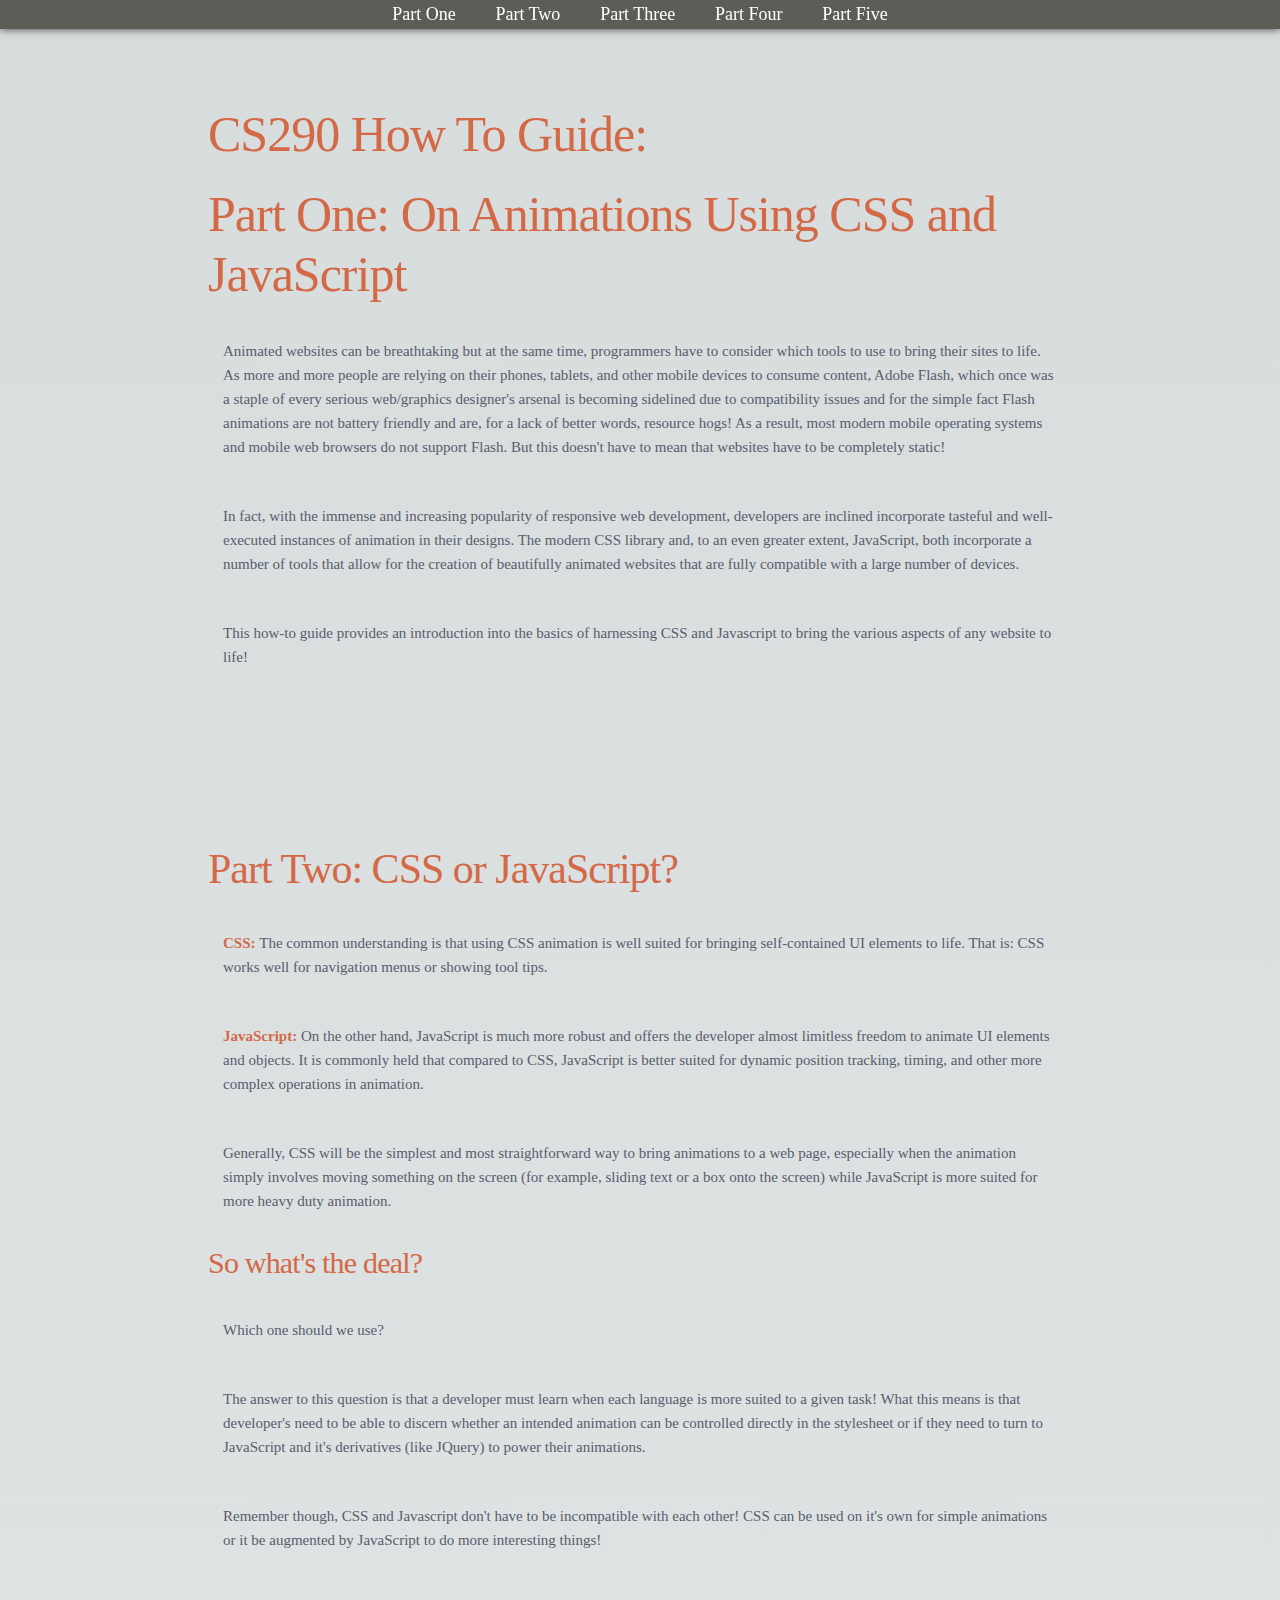
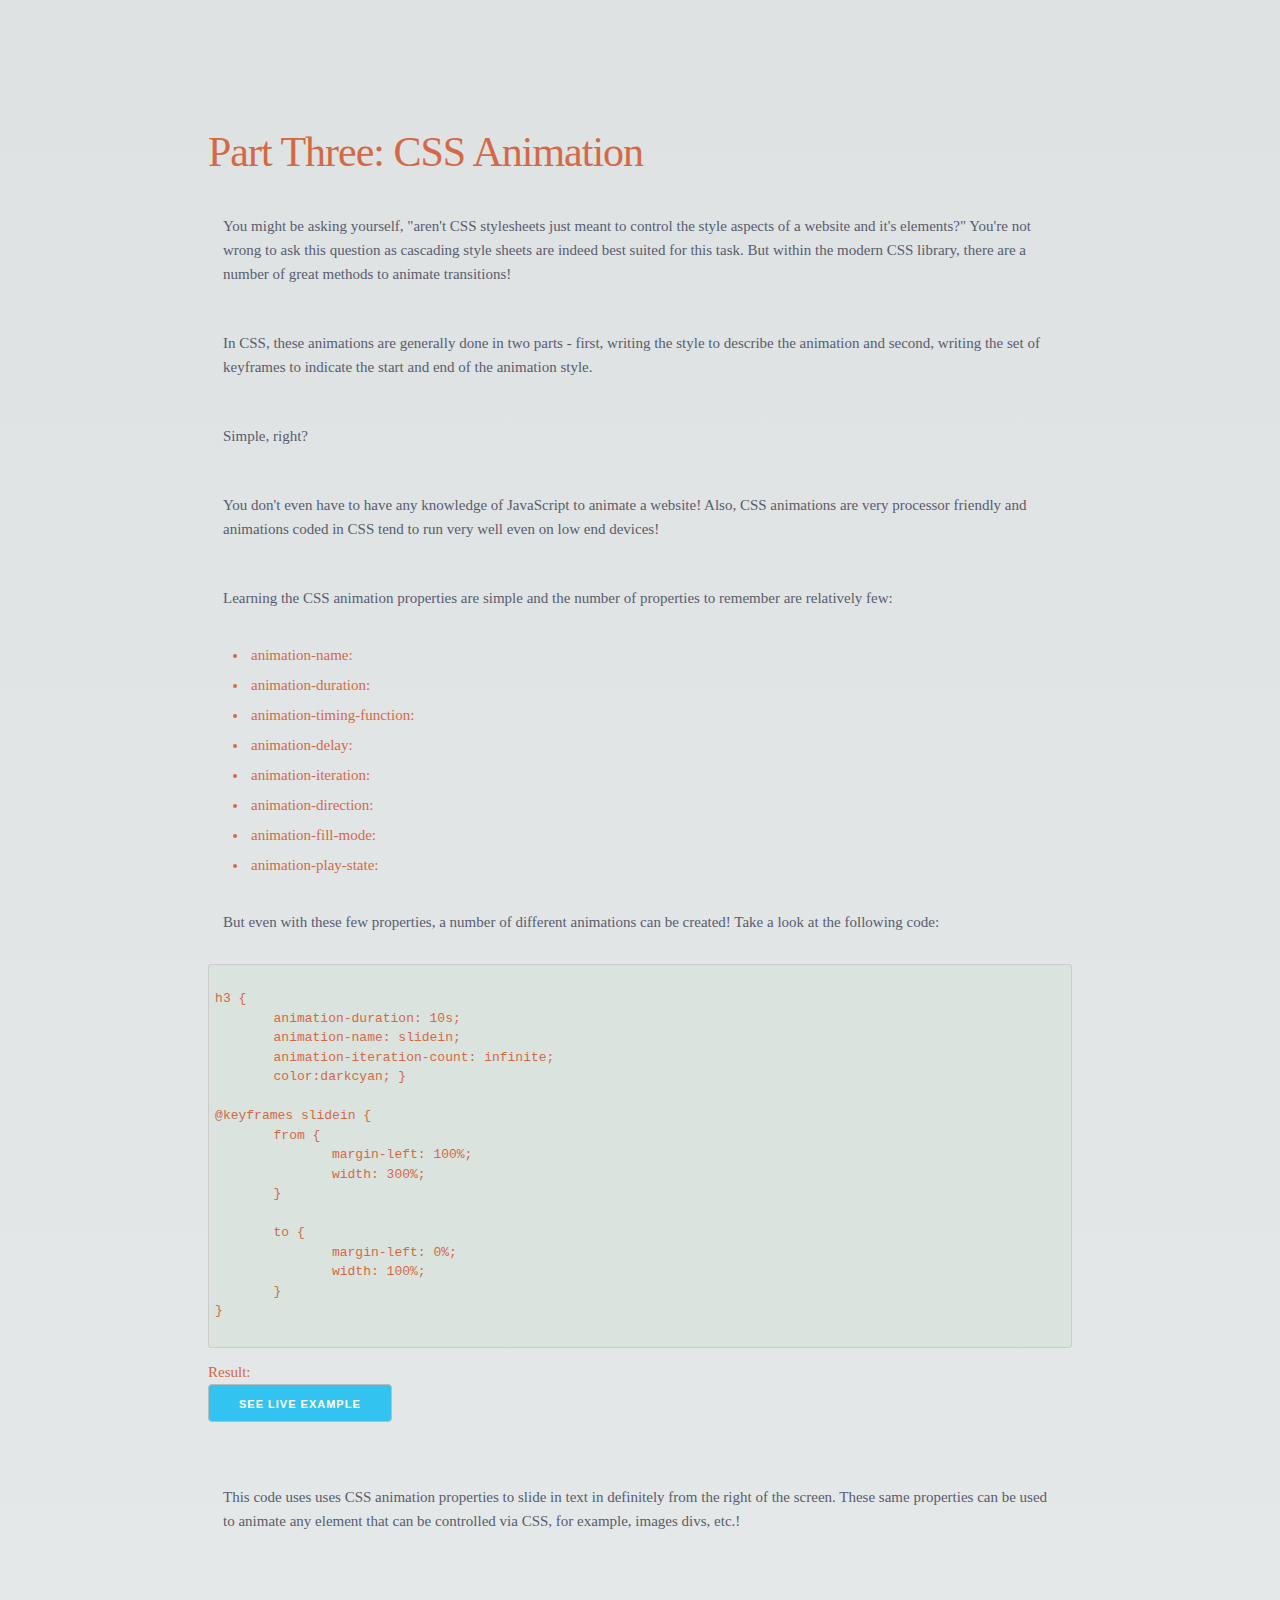
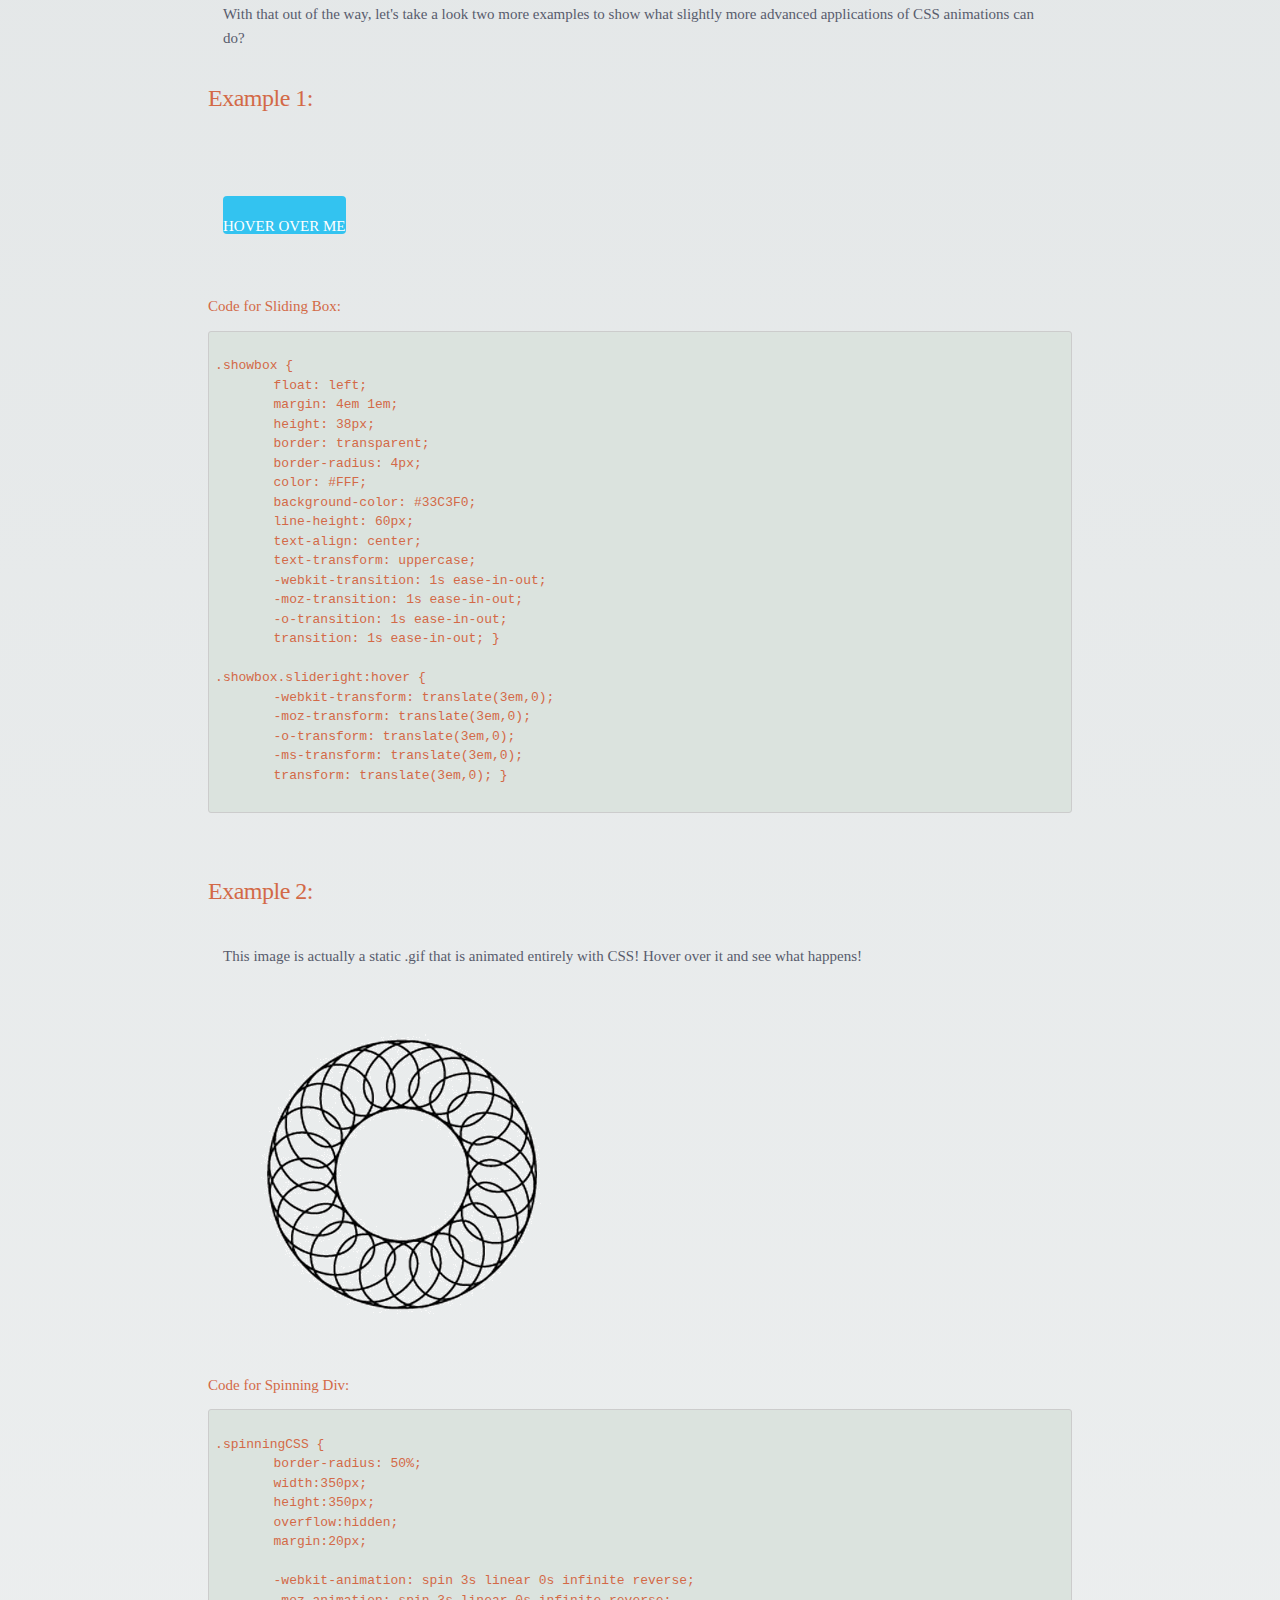
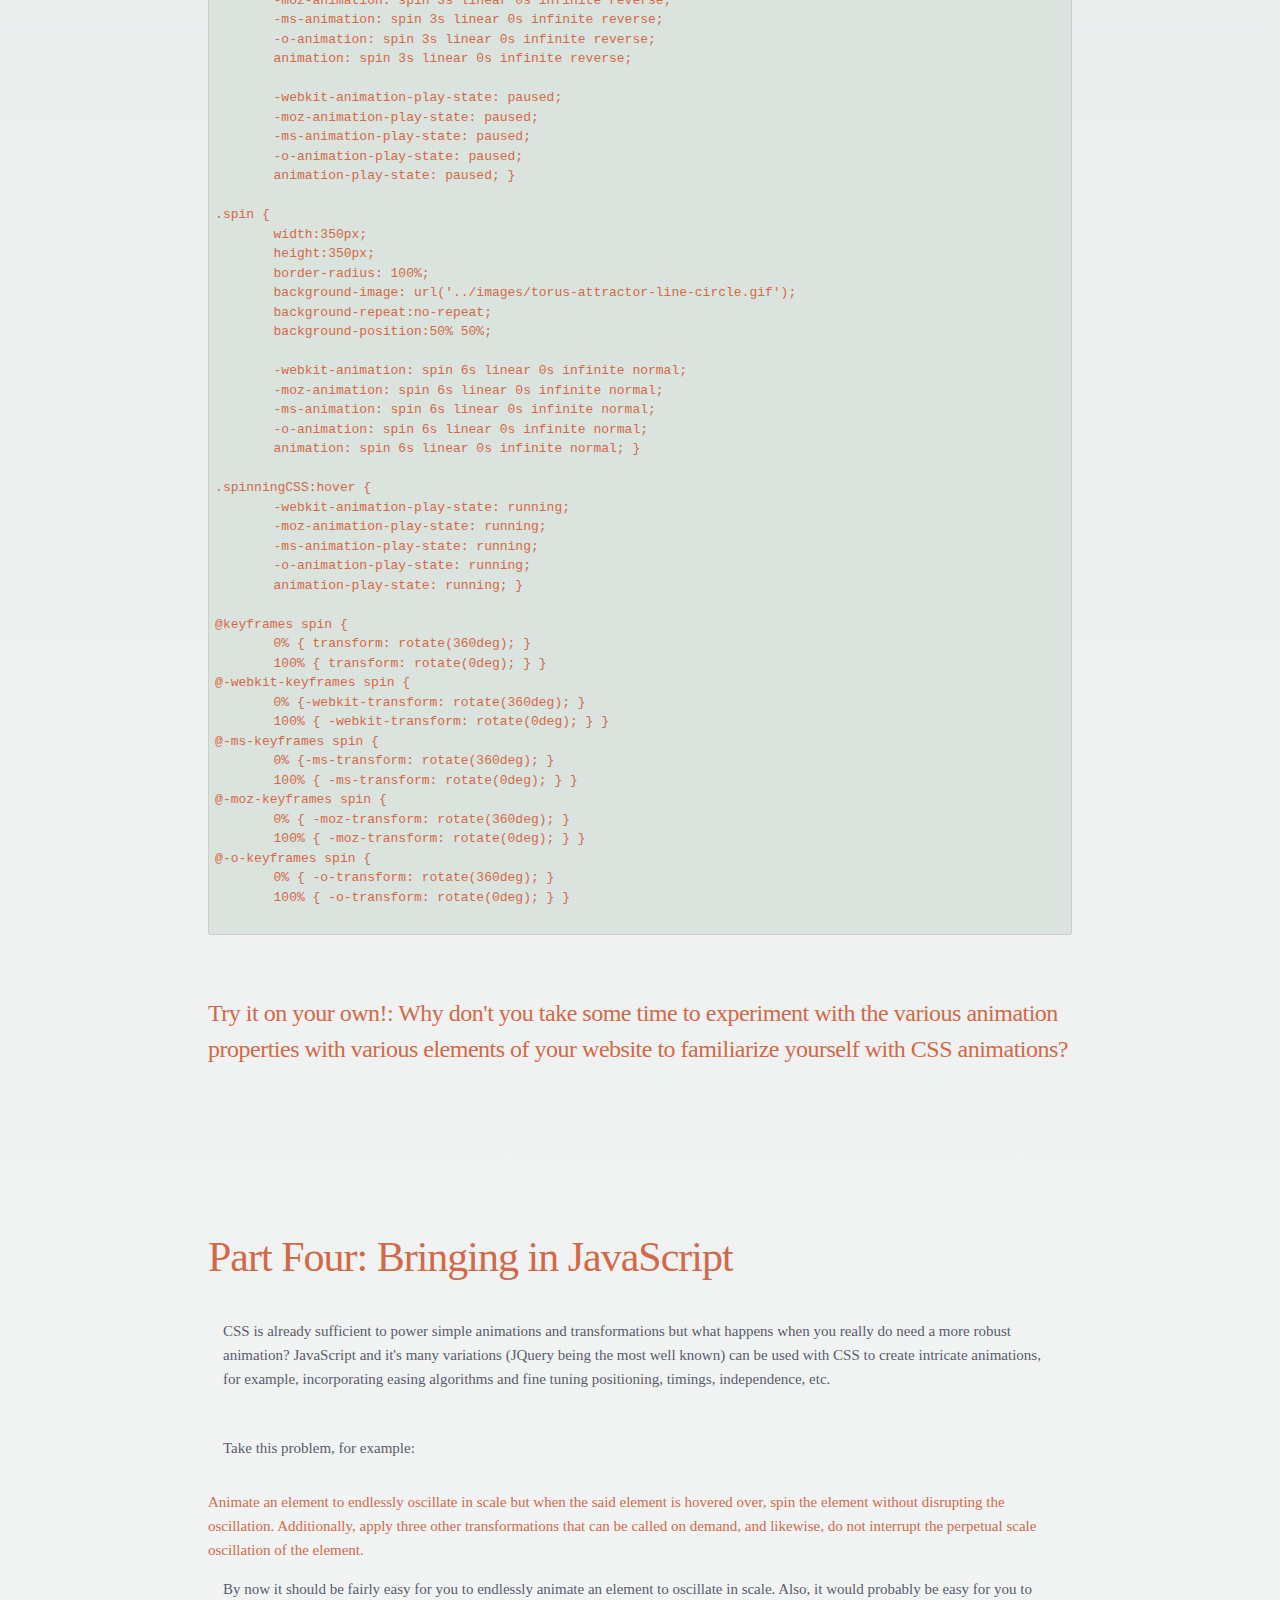
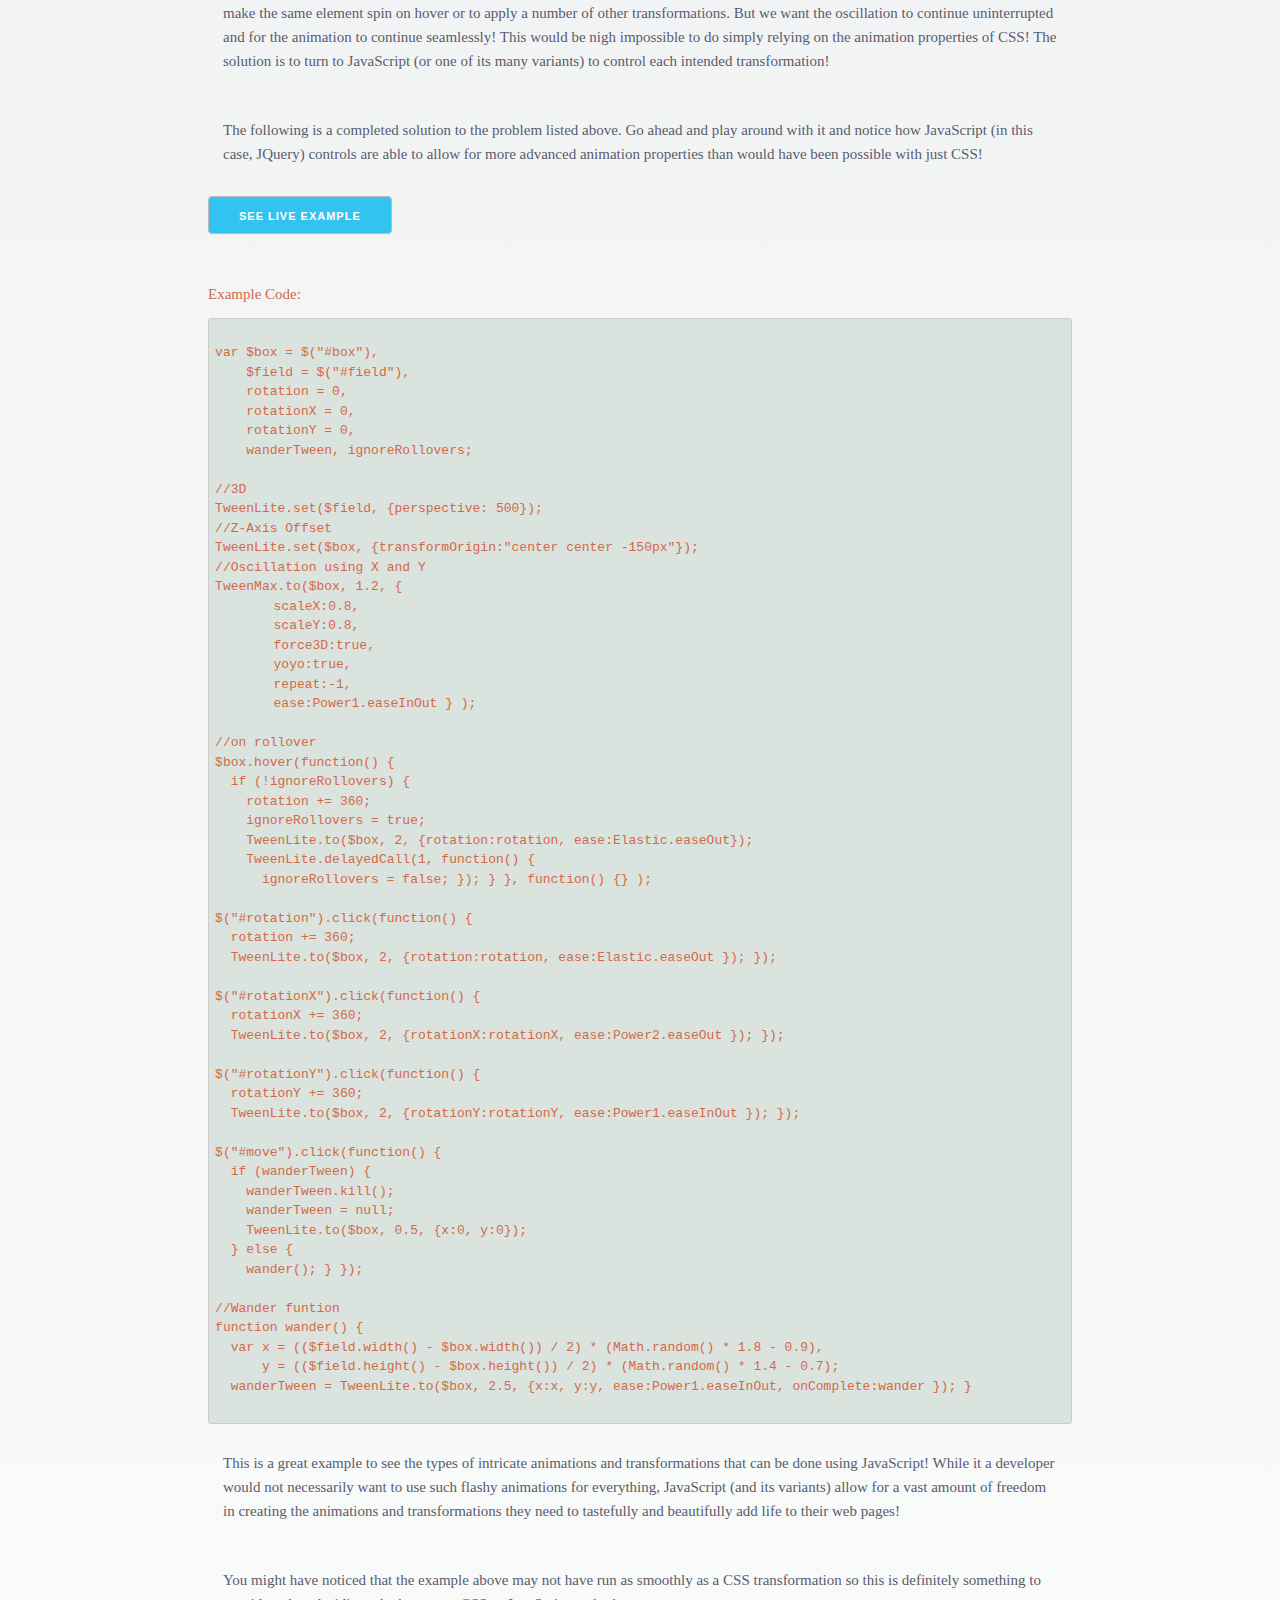
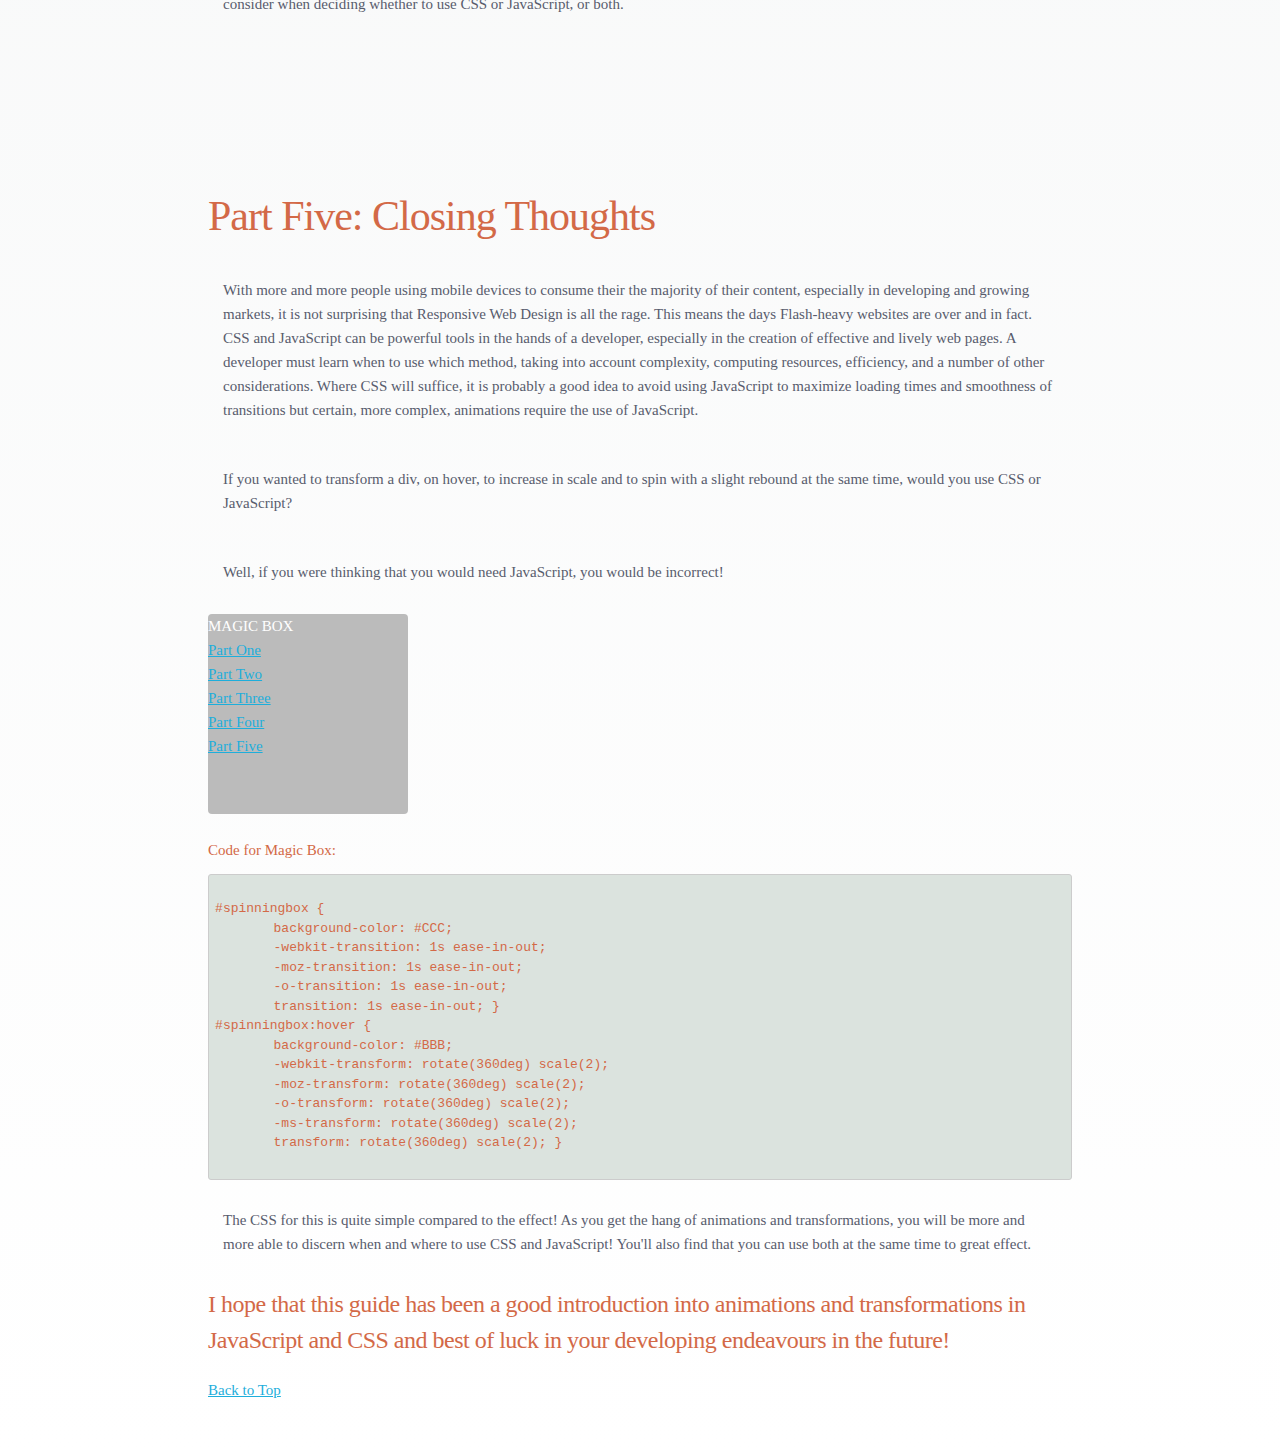
<file: index.html>
<!DOCTYPE html>
<html lang="en">
<head>

  <!-- Basic Page Documentation
  –––––––––––––––––––––––––––––––––––––––––––––––––– -->
  <meta charset="utf-8">
  <title>Basic Animation in Javascript and CSS</title>
  <meta name="description" content="A How-To Guide for CS90 @ Oregon State University, Spring 2015">
  <meta name="author" content="Andrew Shen">


  <!-- CSS
  –––––––––––––––––––––––––––––––––––––––––––––––––– -->

  <link rel="stylesheet" href="css/style.css">

</head>
<body>

  <!-- Page
  –––––––––––––––––––––––––––––––––––––––––––––––––– --> 
  <nav class="nav-bar">
	<a href="#partone">Part One</a>
	<a href="#parttwo">Part Two</a>
	<a href="#partthree">Part Three</a>
	<a href="#partfour">Part Four</a>
	<a href="#partfive">Part Five</a>
  </nav>
  
  <div class="container">
	<div class="row">
      <div class="twelve columns" style="margin-top: 5%" id="partone">
		<h1>CS290 How To Guide:</h1>
        <h1>Part One: On Animations Using CSS and JavaScript</h1>
        <p>Animated websites can be breathtaking but at the same time, programmers have to consider which tools to use to bring their sites to life. As more and more people are relying on their phones, tablets, and other mobile devices to consume content, Adobe Flash, which once was a staple of every serious web/graphics designer's arsenal is becoming sidelined due to compatibility issues and for the simple fact Flash animations are not battery friendly and are, for a lack of better words, resource hogs! As a result, most modern mobile operating systems and mobile web browsers do not support Flash. But this doesn't have to mean that websites have to be completely static!</p>
		<p>In fact, with the immense and increasing popularity of responsive web development, developers are inclined incorporate tasteful and well-executed instances of animation in their designs. The modern CSS library and, to an even greater extent, JavaScript, both incorporate a number of tools that allow for the creation of beautifully animated websites that are fully compatible with a large number of devices.</p>
		<p>This how-to guide provides an introduction into the basics of harnessing CSS and Javascript to bring the various aspects of any website to life!</p>
      </div>
    </div>
	
    <div class="row">
      <div class="twelve columns" style="margin-top: 5%" id="parttwo">
        <h2>Part Two: CSS or JavaScript?</h2>
        <p><b>CSS: </b>The common understanding is that using CSS animation is well suited for bringing self-contained UI elements to life. That is: CSS works well for navigation menus or showing tool tips.</p>
		<p><b>JavaScript: </b>On the other hand, JavaScript is much more robust and offers the developer almost limitless freedom to animate UI elements and objects. It is commonly held that compared to CSS, JavaScript is better suited for dynamic position tracking, timing, and other more complex operations in animation.</p>
		<p>Generally, CSS will be the simplest and most straightforward way to bring animations to a web page, especially when the animation simply involves moving something on the screen (for example, sliding text or a box onto the screen) while JavaScript is more suited for more heavy duty animation.</p>
		<h4>So what's the deal?</h4>
		<p>Which one should we use?</p>
		<p>The answer to this question is that a developer must learn when each language is more suited to a given task! What this means is that developer's need to be able to discern whether an intended animation can be controlled directly in the stylesheet or if they need to turn to JavaScript and it's derivatives (like JQuery) to power their animations.</p>
		<p>Remember though, CSS and Javascript don't have to be incompatible with each other! CSS can be used on it's own for simple animations or it be augmented by JavaScript to do more interesting things!</p>
      </div>
    </div>
	
	<div class="row">
      <div class="twelve columns" style="margin-top: 5%" id="partthree">
        <h2>Part Three: CSS Animation</h2>
        <p>You might be asking yourself, "aren't CSS stylesheets just meant to control the style aspects of a website and it's elements?" You're not wrong to ask this question as cascading style sheets are indeed best suited for this task. But within the modern CSS library, there are a number of great methods to animate transitions!</p>
		<p>In CSS, these animations are generally done in two parts - first, writing the style to describe the animation and second, writing the set of keyframes to indicate the start and end of the animation style.</p>
		<p>Simple, right?</p>
		<p>You don't even have to have any knowledge of JavaScript to animate a website! Also, CSS animations are very processor friendly and animations coded in CSS tend to run very well even on low end devices!</p>
		<p>Learning the CSS animation properties are simple and the number of properties to remember are relatively few:
		<ul>
			<li>animation-name:</li>
			<li>animation-duration:</li>
			<li>animation-timing-function:</li>
			<li>animation-delay:</li>
			<li>animation-iteration:</li>
			<li>animation-direction:</li>
			<li>animation-fill-mode:</li>
			<li>animation-play-state:</li>
		</ul>
		<p>But even with these few properties, a number of different animations can be created! Take a look at the following code:</p>
		<pre><code>
h3 {
	animation-duration: 10s;
	animation-name: slidein;
	animation-iteration-count: infinite;
	color:darkcyan; }

@keyframes slidein {
	from {
		margin-left: 100%;
		width: 300%; 
	}

	to {
		margin-left: 0%;
		width: 100%;
	}
}
		</code></pre>
		Result:
		<form method="GET" action="css-animation.html" target="_blank">
			<input type="submit" value="See Live Example">
		</form><br><br>
		<p>This code uses uses CSS animation properties to slide in text in definitely from the right of the screen. These same properties can be used to animate any element that can be controlled via CSS, for example, images divs, etc.!</p><br>
		<p>With that out of the way, let's take a look two more examples to show what slightly more advanced applications of CSS animations can do?</p>
		<h5>Example 1:</h5>
		<div class="showbox slideright">hover over me</div>
		<div style="clear: left;"></div>
		Code for Sliding Box:
		<pre><code>
.showbox {
	float: left;
	margin: 4em 1em;
	height: 38px;
	border: transparent;
	border-radius: 4px;
	color: #FFF;
	background-color: #33C3F0;
	line-height: 60px;
	text-align: center;
	text-transform: uppercase;
	-webkit-transition: 1s ease-in-out;
	-moz-transition: 1s ease-in-out;
	-o-transition: 1s ease-in-out;
	transition: 1s ease-in-out; }
  
.showbox.slideright:hover {
	-webkit-transform: translate(3em,0);
	-moz-transform: translate(3em,0);
	-o-transform: translate(3em,0);
	-ms-transform: translate(3em,0);
	transform: translate(3em,0); }
		</pre></code>
		
		<br><br>
		<h5>Example 2:</h5>
		<p>This image is actually a static .gif that is animated entirely with CSS! Hover over it and see what happens!</p>
		<div class='spinningCSS'><div class='spin'></div></div>
		Code for Spinning Div:
		<pre><code>
.spinningCSS {
	border-radius: 50%;
	width:350px;
	height:350px;
	overflow:hidden;
	margin:20px;
  
	-webkit-animation: spin 3s linear 0s infinite reverse;
	-moz-animation: spin 3s linear 0s infinite reverse;  
	-ms-animation: spin 3s linear 0s infinite reverse;
	-o-animation: spin 3s linear 0s infinite reverse;
	animation: spin 3s linear 0s infinite reverse;
  
	-webkit-animation-play-state: paused;
	-moz-animation-play-state: paused;
	-ms-animation-play-state: paused;
	-o-animation-play-state: paused;  
	animation-play-state: paused; }

.spin {
	width:350px;
	height:350px;
	border-radius: 100%;
	background-image: url('../images/torus-attractor-line-circle.gif');
	background-repeat:no-repeat;
	background-position:50% 50%;
  
	-webkit-animation: spin 6s linear 0s infinite normal;
	-moz-animation: spin 6s linear 0s infinite normal;
	-ms-animation: spin 6s linear 0s infinite normal;
	-o-animation: spin 6s linear 0s infinite normal;
	animation: spin 6s linear 0s infinite normal; }

.spinningCSS:hover {
	-webkit-animation-play-state: running;
	-moz-animation-play-state: running;
	-ms-animation-play-state: running;
	-o-animation-play-state: running;
	animation-play-state: running; }
	
@keyframes spin {
	0% { transform: rotate(360deg); }
	100% { transform: rotate(0deg); } }
@-webkit-keyframes spin {
	0% {-webkit-transform: rotate(360deg); }
	100% { -webkit-transform: rotate(0deg); } }
@-ms-keyframes spin {
	0% {-ms-transform: rotate(360deg); }
	100% { -ms-transform: rotate(0deg); } }
@-moz-keyframes spin {
	0% { -moz-transform: rotate(360deg); }
	100% { -moz-transform: rotate(0deg); } }
@-o-keyframes spin {
	0% { -o-transform: rotate(360deg); }
	100% { -o-transform: rotate(0deg); } }
		</code></pre>
		<br><br><h5>Try it on your own!: Why don't you take some time to experiment with the various animation properties with various elements of your website to familiarize yourself with CSS animations?</h5>
      </div>
    </div>
	
	<div class="row">
      <div class="twelve columns" style="margin-top: 5%" id="partfour">
        <h2>Part Four: Bringing in JavaScript</h2>
        <p>CSS is already sufficient to power simple animations and transformations but what happens when you really do need a more robust animation? JavaScript and it's many variations (JQuery being the most well known) can be used with CSS to create intricate animations, for example, incorporating easing algorithms and fine tuning positioning, timings, independence, etc.</p>
		<p>Take this problem, for example:</p>
		Animate an element to endlessly oscillate in scale but when the said element is hovered over, spin the element without disrupting the oscillation. Additionally, apply three other transformations that can be called on demand, and likewise, do not interrupt the perpetual scale oscillation of the element.
		<p>By now it should be fairly easy for you to endlessly animate an element to oscillate in scale. Also, it would probably be easy for you to make the same element spin on hover or to apply a number of other transformations. But we want the oscillation to continue uninterrupted and for the animation to continue seamlessly! This would be nigh impossible to do simply relying on the animation properties of CSS! The solution is to turn to JavaScript (or one of its many variants) to control each intended transformation!</p>
		<p>The following is a completed solution to the problem listed above. Go ahead and play around with it and notice how JavaScript (in this case, JQuery) controls are able to allow for more advanced animation properties than would have been possible with just CSS!
		<form method="GET" action="js-example.html" target="_blank">
			<input type="submit" value="See Live Example">
		</form><br><br>
		Example Code:
		<pre><code>
var $box = $("#box"),
    $field = $("#field"),
    rotation = 0,
    rotationX = 0, 
    rotationY = 0,
    wanderTween, ignoreRollovers;

//3D
TweenLite.set($field, {perspective: 500});
//Z-Axis Offset
TweenLite.set($box, {transformOrigin:"center center -150px"});
//Oscillation using X and Y
TweenMax.to($box, 1.2, {
	scaleX:0.8, 
	scaleY:0.8, 
	force3D:true, 
	yoyo:true, 
	repeat:-1, 
	ease:Power1.easeInOut } );

//on rollover
$box.hover(function() {
  if (!ignoreRollovers) {
    rotation += 360;
    ignoreRollovers = true;
    TweenLite.to($box, 2, {rotation:rotation, ease:Elastic.easeOut});
    TweenLite.delayedCall(1, function() {
      ignoreRollovers = false; }); } }, function() {} );

$("#rotation").click(function() {
  rotation += 360;
  TweenLite.to($box, 2, {rotation:rotation, ease:Elastic.easeOut }); });

$("#rotationX").click(function() {
  rotationX += 360;
  TweenLite.to($box, 2, {rotationX:rotationX, ease:Power2.easeOut }); });

$("#rotationY").click(function() {
  rotationY += 360;
  TweenLite.to($box, 2, {rotationY:rotationY, ease:Power1.easeInOut }); });

$("#move").click(function() {
  if (wanderTween) {
    wanderTween.kill();
    wanderTween = null;
    TweenLite.to($box, 0.5, {x:0, y:0});
  } else {
    wander(); } });

//Wander funtion
function wander() {
  var x = (($field.width() - $box.width()) / 2) * (Math.random() * 1.8 - 0.9),
      y = (($field.height() - $box.height()) / 2) * (Math.random() * 1.4 - 0.7);
  wanderTween = TweenLite.to($box, 2.5, {x:x, y:y, ease:Power1.easeInOut, onComplete:wander }); }
  
</code></pre>
		<p>This is a great example to see the types of intricate animations and transformations that can be done using JavaScript! While it a developer would not necessarily want to use such flashy animations for everything, JavaScript (and its variants) allow for a vast amount of freedom in creating the animations and transformations they need to tastefully and beautifully add life to their web pages!</p>
		<p>You might have noticed that the example above may not have run as smoothly as a CSS transformation so this is definitely something to consider when deciding whether to use CSS or JavaScript, or both.</p>
      </div>
    </div>
	
	<div class="row">
      <div class="twelve columns" style="margin-top: 5%" id="partfive">
        <h2>Part Five: Closing Thoughts</h2>
        <p>With more and more people using mobile devices to consume their the majority of their content, especially in developing and growing markets, it is not surprising that Responsive Web Design is all the rage. This means the days Flash-heavy websites are over and in fact. CSS and JavaScript can be powerful tools in the hands of a developer, especially in the creation of effective and lively web pages. A developer must learn when to use which method, taking into account complexity, computing resources, efficiency, and a number of other considerations. Where CSS will suffice, it is probably a good idea to avoid using JavaScript to maximize loading times and smoothness of transitions but certain, more complex, animations require the use of JavaScript.</p>
		<p>If you wanted to transform a div, on hover, to increase in scale and to spin with a slight rebound at the same time, would you use CSS or JavaScript?
		<p>Well, if you were thinking that you would need JavaScript, you would be incorrect!</p>
		<div id='spinningbox'>MAGIC BOX<br>
			<a href="#partone">Part One</a><br>
			<a href="#parttwo">Part Two</a><br>
			<a href="#partthree">Part Three</a><br>
			<a href="#partfour">Part Four</a><br>
			<a href="#partfive">Part Five</a></div><br>
		Code for Magic Box:
		<pre><code>
#spinningbox {
	background-color: #CCC;
	-webkit-transition: 1s ease-in-out;
	-moz-transition: 1s ease-in-out;
	-o-transition: 1s ease-in-out;
	transition: 1s ease-in-out; }
#spinningbox:hover {
	background-color: #BBB;
	-webkit-transform: rotate(360deg) scale(2);
	-moz-transform: rotate(360deg) scale(2);
	-o-transform: rotate(360deg) scale(2);
	-ms-transform: rotate(360deg) scale(2);
	transform: rotate(360deg) scale(2); }
		</code></pre>
		<p>The CSS for this is quite simple compared to the effect! As you get the hang of animations and transformations, you will be more and more able to discern when and where to use CSS and JavaScript! You'll also find that you can use both at the same time to great effect.</p>
		<h5>I hope that this guide has been a good introduction into animations and transformations in JavaScript and CSS and best of luck in your developing endeavours in the future!</h5>
		<a href="index.html">Back to Top</a>
      </div>
    </div>
  </div>

<!-- End Document
  –––––––––––––––––––––––––––––––––––––––––––––––––– -->
</body>
</html>
</file>
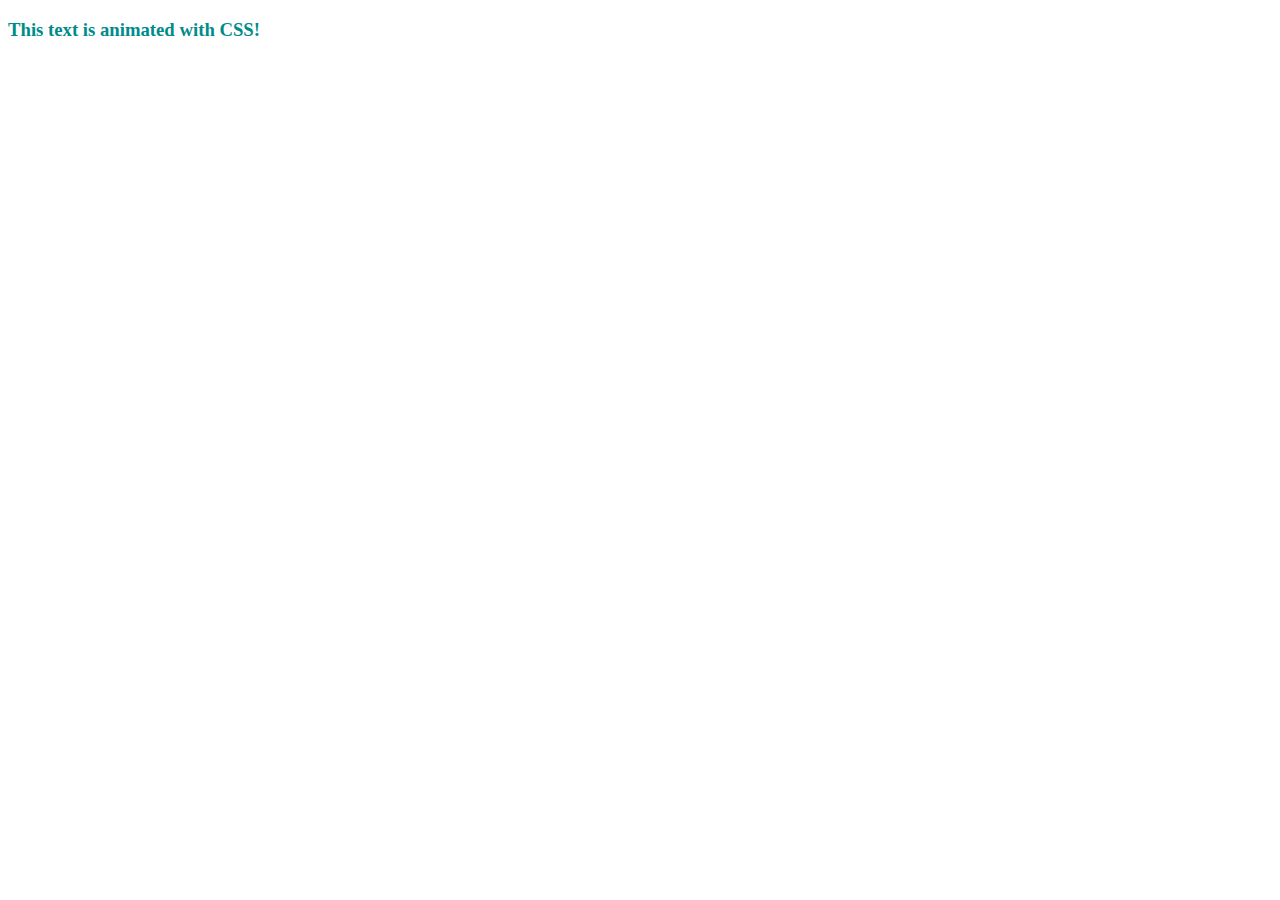
<file: css-animation.html>
<!DOCTYPE html>
<html >
  <head>
    <meta charset="UTF-8">
    <title>Simple CSS Animation</title>
        <link rel="stylesheet" href="css/css-style.css">
  </head>
  <body>
    <h3>This text is animated with CSS!</h3>
  </body>
</html>
</file>
<file: css/style.css>
/* Grid
–––––––––––––––––––––––––––––––––––––––––––––––––– */
.container {
  position: relative;
  width: 90%;
  max-width: 960px;
  margin: 0 auto;
  padding: 0 20px;
  box-sizing: border-box; }
  
.column,
.columns {
  width: 100%;
  float: left;
  box-sizing: border-box;  
  border-radius: 3px;
  padding: 5%; }

/* For devices larger than 400px */
@media (min-width: 400px) {
  .container {
    width: 85%;
    padding: 0; }
}

/* For devices larger than 550px */
@media (min-width: 550px) {
  .container {
    width: 80%; }
	
  .column,
  .columns {
    margin-left: 4%; }
	
  .column:first-child,
  .columns:first-child {
    margin-left: 0; }

  .one.column,
  .one.columns                    { width: 4.66666666667%; }
  .two.columns                    { width: 13.3333333333%; }
  .three.columns                  { width: 22%;            }
  .four.columns                   { width: 30.6666666667%; }
  .five.columns                   { width: 39.3333333333%; }
  .six.columns                    { width: 48%;            }
  .seven.columns                  { width: 56.6666666667%; }
  .eight.columns                  { width: 65.3333333333%; }
  .nine.columns                   { width: 74.0%;          }
  .ten.columns                    { width: 82.6666666667%; }
  .eleven.columns                 { width: 91.3333333333%; }
  .twelve.columns                 { width: 100%; margin-left: 0; }

  .one-third.column               { width: 30.6666666667%; }
  .two-thirds.column              { width: 65.3333333333%; }

  .one-half.column                { width: 48%; }

  /* Offsets */
  .offset-by-one.column,
  .offset-by-one.columns          { margin-left: 8.66666666667%; }
  .offset-by-two.column,
  .offset-by-two.columns          { margin-left: 17.3333333333%; }
  .offset-by-three.column,
  .offset-by-three.columns        { margin-left: 26%;            }
  .offset-by-four.column,
  .offset-by-four.columns         { margin-left: 34.6666666667%; }
  .offset-by-five.column,
  .offset-by-five.columns         { margin-left: 43.3333333333%; }
  .offset-by-six.column,
  .offset-by-six.columns          { margin-left: 52%;            }
  .offset-by-seven.column,
  .offset-by-seven.columns        { margin-left: 60.6666666667%; }
  .offset-by-eight.column,
  .offset-by-eight.columns        { margin-left: 69.3333333333%; }
  .offset-by-nine.column,
  .offset-by-nine.columns         { margin-left: 78.0%;          }
  .offset-by-ten.column,
  .offset-by-ten.columns          { margin-left: 86.6666666667%; }
  .offset-by-eleven.column,
  .offset-by-eleven.columns       { margin-left: 95.3333333333%; }

  .offset-by-one-third.column,
  .offset-by-one-third.columns    { margin-left: 34.6666666667%; }
  .offset-by-two-thirds.column,
  .offset-by-two-thirds.columns   { margin-left: 69.3333333333%; }

  .offset-by-one-half.column,
  .offset-by-one-half.columns     { margin-left: 52%; }

}


/* Base Styles
–––––––––––––––––––––––––––––––––––––––––––––––––– */
/* NOTE
html is set to 62.5% so that all the REM measurements throughout Skeleton
are based on 10px sizing. So basically 1.5rem = 15px :) */
html {
  font-size: 62.5%; 
  background: linear-gradient(#D7DCDD, #FFFFFF); }
  
body {
  font-size: 1.5em; /* currently ems cause chrome bug misinterpreting rems on body element */
  line-height: 1.6;
  font-weight: 400;
  font-family: Georgia, Times, 'Times New Roman', serif;
  color: #D36947; }


/* Typeset
–––––––––––––––––––––––––––––––––––––––––––––––––– */
h1, h2, h3, h4, h5, h6 {
  margin-top: 0;
  margin-bottom: 2rem;
  font-weight: 300; }
  
h1 { font-size: 5.0rem; line-height: 1.2;  letter-spacing: -.1rem;}
h2 { font-size: 4.2rem; line-height: 1.25; letter-spacing: -.1rem; }
h3 { font-size: 3.6rem; line-height: 1.3;  letter-spacing: -.1rem; }
h4 { font-size: 3.0rem; line-height: 1.35; letter-spacing: -.08rem; }
h5 { font-size: 2.4rem; line-height: 1.5;  letter-spacing: -.05rem; }
h6 { font-size: 1.5rem; line-height: 1.6;  letter-spacing: 0; }

p {
  margin-top: 0; 
  padding: 1em; 
  border-radius: 3px; 
  color: #585C6D; }
  
b{
  color: #D36947; }

ol, li {
  margin: 0;
  padding: 0.2em; }

/* Links
–––––––––––––––––––––––––––––––––––––––––––––––––– */
a {
  color: #1EAEDB; }
  
a:hover {
  color: #0FA0CE; } 
  
/* Buttons
–––––––––––––––––––––––––––––––––––––––––––––––––– */
.button,
button,
input[type="submit"],
input[type="reset"],
input[type="button"] {
  display: inline-block;
  height: 38px;
  padding: 0 30px;
  color: #FFF;
  text-align: center;
  font-size: 11px;
  font-weight: 600;
  line-height: 38px;
  letter-spacing: .1rem;
  text-transform: uppercase;
  text-decoration: none;
  white-space: nowrap;
  background-color: #33C3F0;
  border-radius: 4px;
  border: 1px solid #bbb;
  cursor: pointer;
  box-sizing: border-box; }
.button:hover,
button:hover,
input[type="submit"]:hover,
input[type="reset"]:hover,
input[type="button"]:hover,
.button:focus,
button:focus,
input[type="submit"]:focus,
input[type="reset"]:focus,
input[type="button"]:focus {
  color: #FFF;
  background-color: #1EAEDB;
  border-color: #888;
  outline: 0; }

/* Code
–––––––––––––––––––––––––––––––––––––––––––––––––– */
pre {
  background: #DBE3DE; 
  width: auto;
  border: 1px solid #cccccc;
  border-radius: 3px; 
  padding: .5em; }
  
code {
  background: #DBE3DE;
  color: #D36947;
  font: small "Courier New", Courier, monospace;}
  

/* Navigation
–––––––––––––––––––––––––––––––––––––––––––––––––– */
.nav-bar {
  position: fixed;
  top: 0;
  left: 0;
  z-index: 9999;
  width: 100%;
  height: auto;
  background-color: #5E5C57; 
  text-align: center; 
  -webkit-box-shadow: 0px 0px 8px 0px #3D3A37;
  -moz-box-shadow: 0px 0px 8px 0px #3D3A37;
  box-shadow: 0px 0px 8px 0px #3D3A37;}
  
.nav-bar a {
  color: #FFF;
  font-size: large;
  text-decoration: none; 
  margin: 1em; }

.nav-bar a:hover {
  color: #33C3F0; } 
  
/* CSS Example 1
–––––––––––––––––––––––––––––––––––––––––––––––––– */
h6 {
  animation-duration: 10s;
  animation-name: slidein;
  animation-iteration-count: infinite;
}

@keyframes slidein {
  from {
    margin-left: 100%;
    width: 300%; 
  }

  to {
    margin-left: 0%;
    width: 100%;
  }
}

/* CSS Example 3
–––––––––––––––––––––––––––––––––––––––––––––––––– */
.showbox {
  float: left;
  margin: 4em 1em;
  height: 38px;
  border: transparent;
  border-radius: 4px;
  color: #FFF;
  background-color: #33C3F0;
  line-height: 60px;
  text-align: center;
  text-transform: uppercase;
  -webkit-transition: 1s ease-in-out;
  -moz-transition: 1s ease-in-out;
  -o-transition: 1s ease-in-out;
  transition: 1s ease-in-out; }
  
.showbox.slideright:hover {
  -webkit-transform: translate(3em,0);
  -moz-transform: translate(3em,0);
  -o-transform: translate(3em,0);
  -ms-transform: translate(3em,0);
  transform: translate(3em,0); }
  
/* CSS Example 3
–––––––––––––––––––––––––––––––––––––––––––––––––– */
.spinningCSS {
  border-radius: 50%;
  width:350px;
  height:350px;
  overflow:hidden;
  margin:20px;
  
  -webkit-animation: spin 3s linear 0s infinite reverse;
  -moz-animation: spin 3s linear 0s infinite reverse;  
  -ms-animation: spin 3s linear 0s infinite reverse;
  -o-animation: spin 3s linear 0s infinite reverse;
  animation: spin 3s linear 0s infinite reverse;
  
  -webkit-animation-play-state: paused;
  -moz-animation-play-state: paused;
  -ms-animation-play-state: paused;
  -o-animation-play-state: paused;  
  animation-play-state: paused; }
.spin {
  width:350px;
  height:350px;
  border-radius: 100%;
  background-image: url('../images/torus-attractor-line-circle.gif');
  background-repeat:no-repeat;
  background-position:50% 50%;
  
  -webkit-animation: spin 6s linear 0s infinite normal;
  -moz-animation: spin 6s linear 0s infinite normal;
  -ms-animation: spin 6s linear 0s infinite normal;
  -o-animation: spin 6s linear 0s infinite normal;
  animation: spin 6s linear 0s infinite normal; }
  
.spinningCSS:hover {
  -webkit-animation-play-state: running;
  -moz-animation-play-state: running;
  -ms-animation-play-state: running;
  -o-animation-play-state: running;
  animation-play-state: running;
}

@keyframes spin {
  0% { transform: rotate(360deg); }
  100% { transform: rotate(0deg); } }
  
@-webkit-keyframes spin {
  0% {-webkit-transform: rotate(360deg); }
  100% { -webkit-transform: rotate(0deg); } }
  
@-ms-keyframes spin {
  0% {-ms-transform: rotate(360deg); }
  100% { -ms-transform: rotate(0deg); } }
  
@-moz-keyframes spin {
  0% { -moz-transform: rotate(360deg); }
  100% { -moz-transform: rotate(0deg); } }
  
@-o-keyframes spin {
  0% { -o-transform: rotate(360deg); }
  100% { -o-transform: rotate(0deg); } }

/* Closing Thoughts
–––––––––––––––––––––––––––––––––––––––––––––––––– */
#spinningbox {
  width: 200px;
  height: 200px;
  background-color: #BBB;
  color: #FFF;
  border-radius: 4px;
  -webkit-transition: 1s ease-in-out;
  -moz-transition: 1s ease-in-out;
  -o-transition: 1s ease-in-out;
  transition: 1s ease-in-out; }
#spinningbox:hover {
  background-color: #33C3F0;
  -webkit-transform: rotate(360deg) scale(2);
  -moz-transform: rotate(360deg) scale(2);
  -o-transform: rotate(360deg) scale(2);
  -ms-transform: rotate(360deg) scale(2);
  transform: rotate(360deg) scale(2); }
 #spinningbox:hover a{
   color: #FFF;}
 #spinningbox:hover a:hover{
   color: #0FA0CE;}
  
  
/* Clearing
–––––––––––––––––––––––––––––––––––––––––––––––––– */

/* Self Clearing Goodness */
.container:after,
.row:after,
.u-cf {
.u-cf {
  content: "";
  display: table;
  clear: both; }
</file>
<file: css/css-style.css>
h3 {
  animation-duration: 5s;
  animation-name: slidein;
  color: darkcyan;
  animation-iteration-count: infinite;
}

@keyframes slidein {
  from {
    margin-left: 100%;
    width: 300%; 
  }

  to {
    margin-left: 0%;
    width: 100%;
  }
}
</file>
